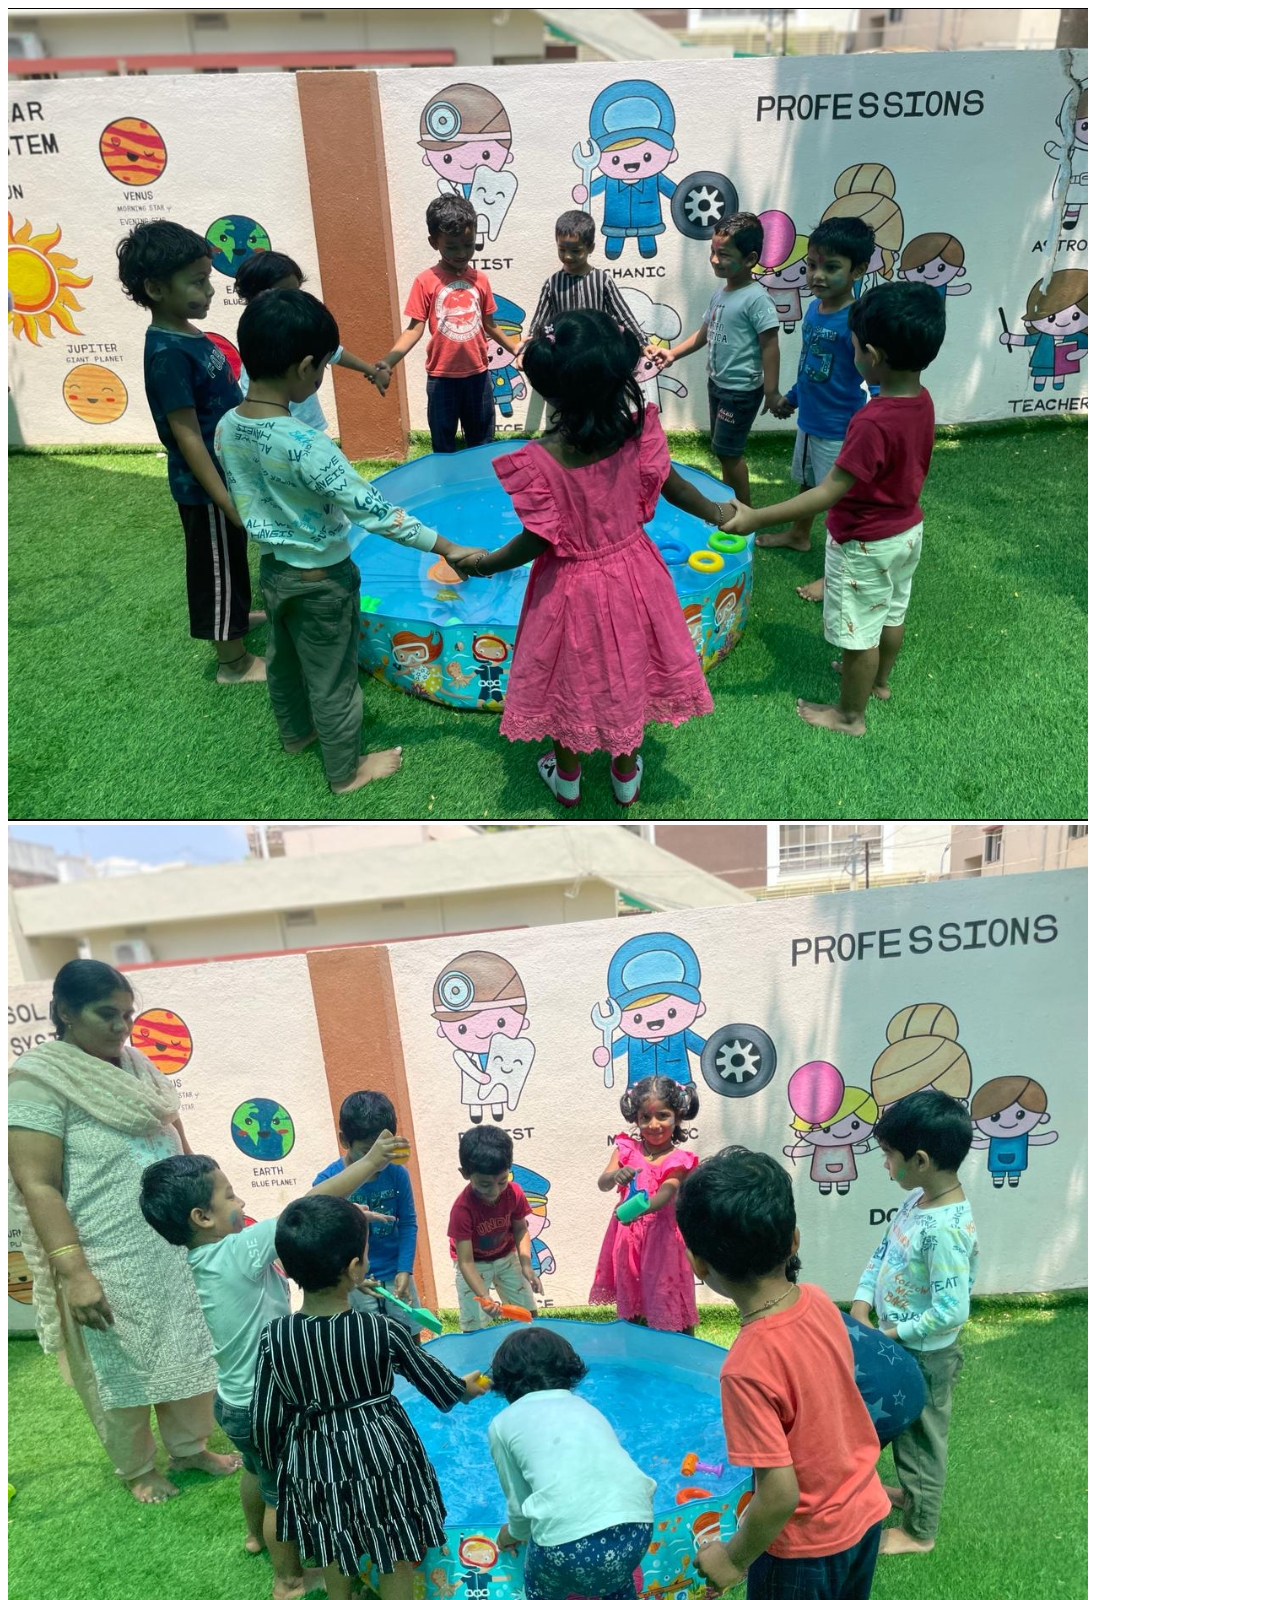
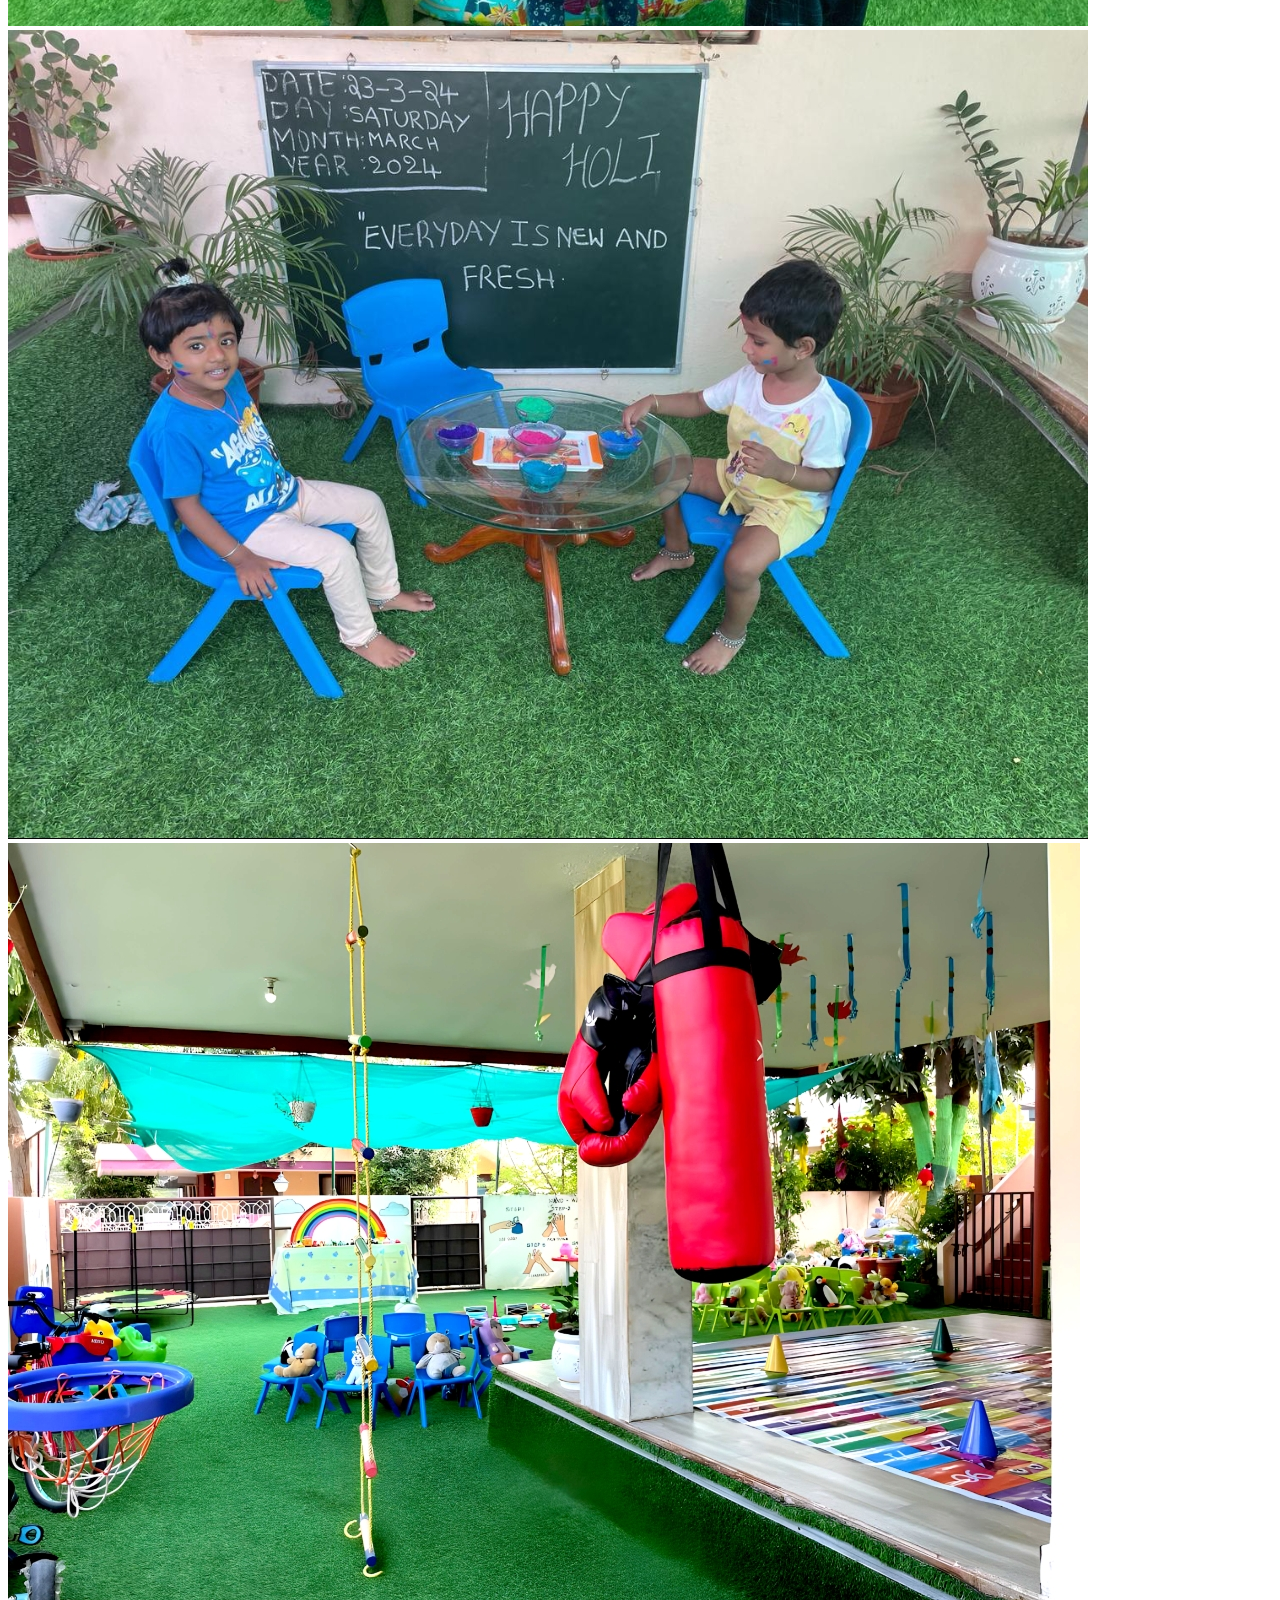
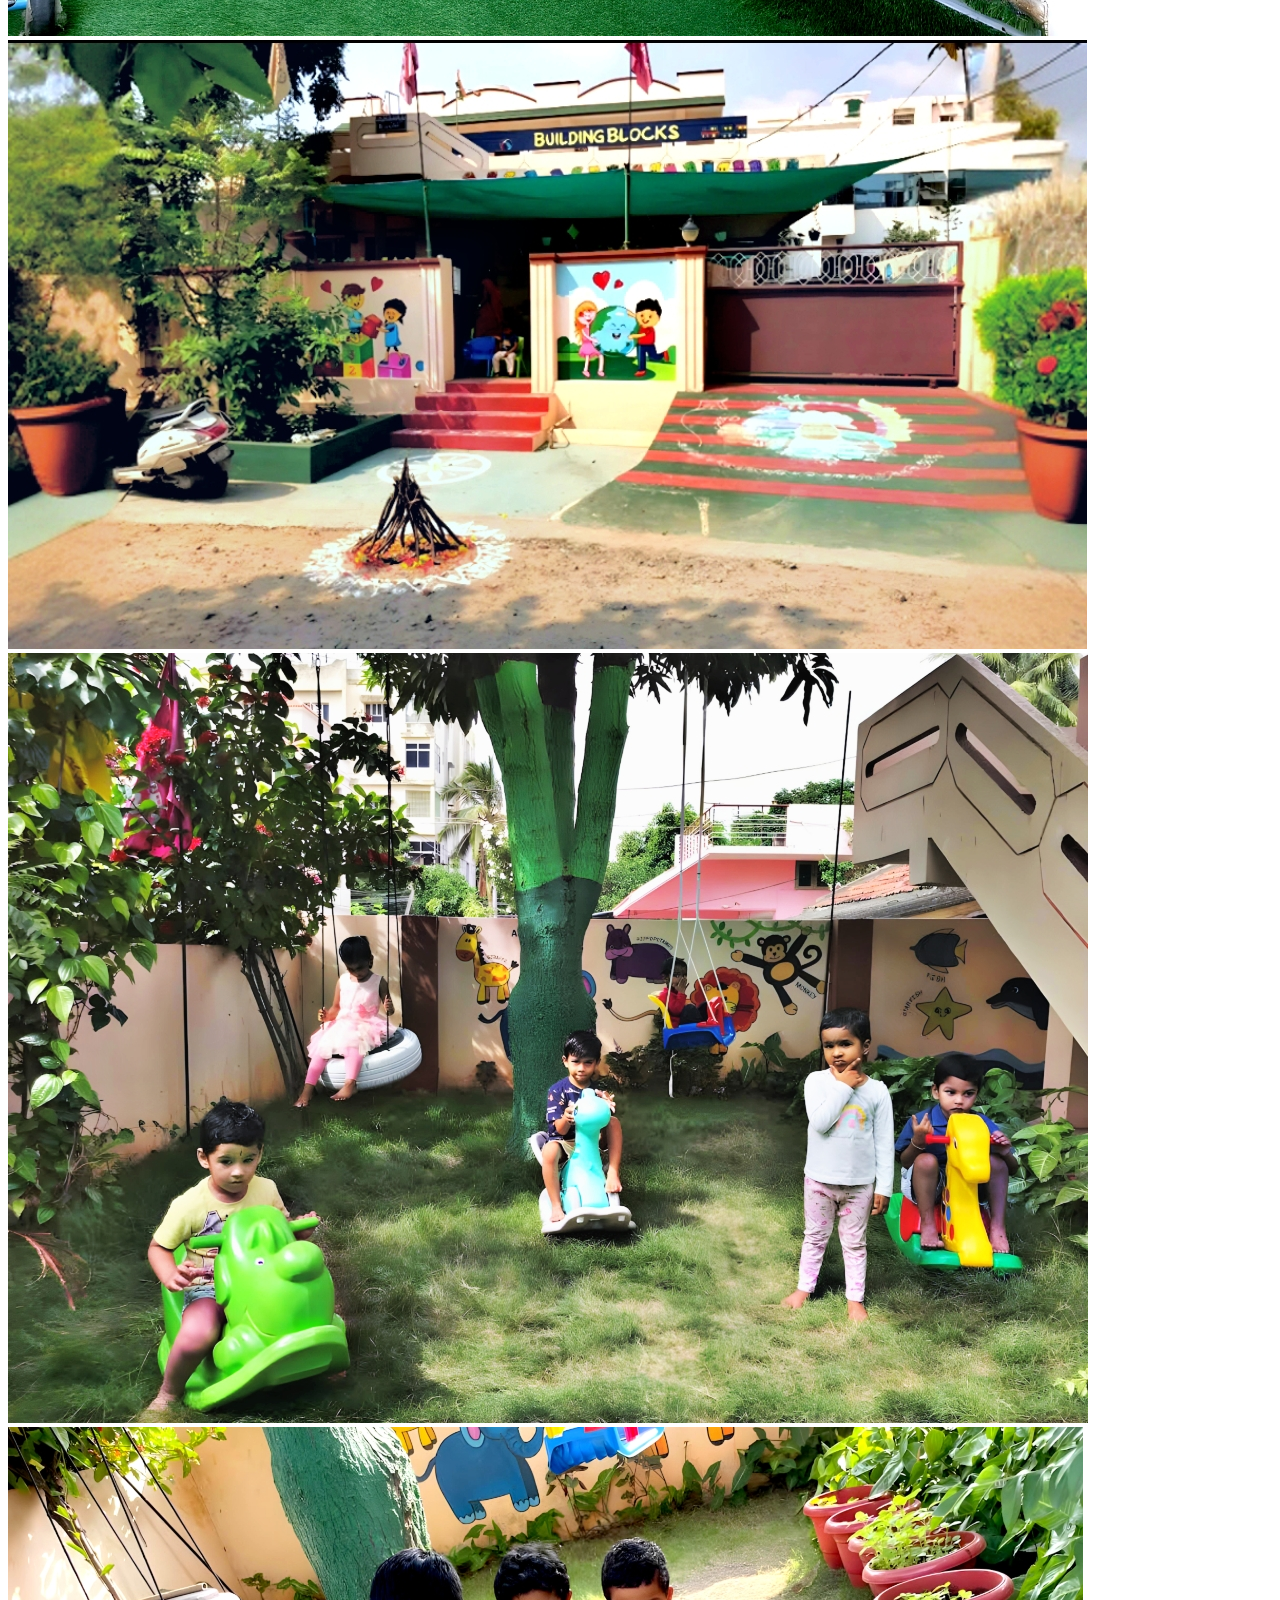
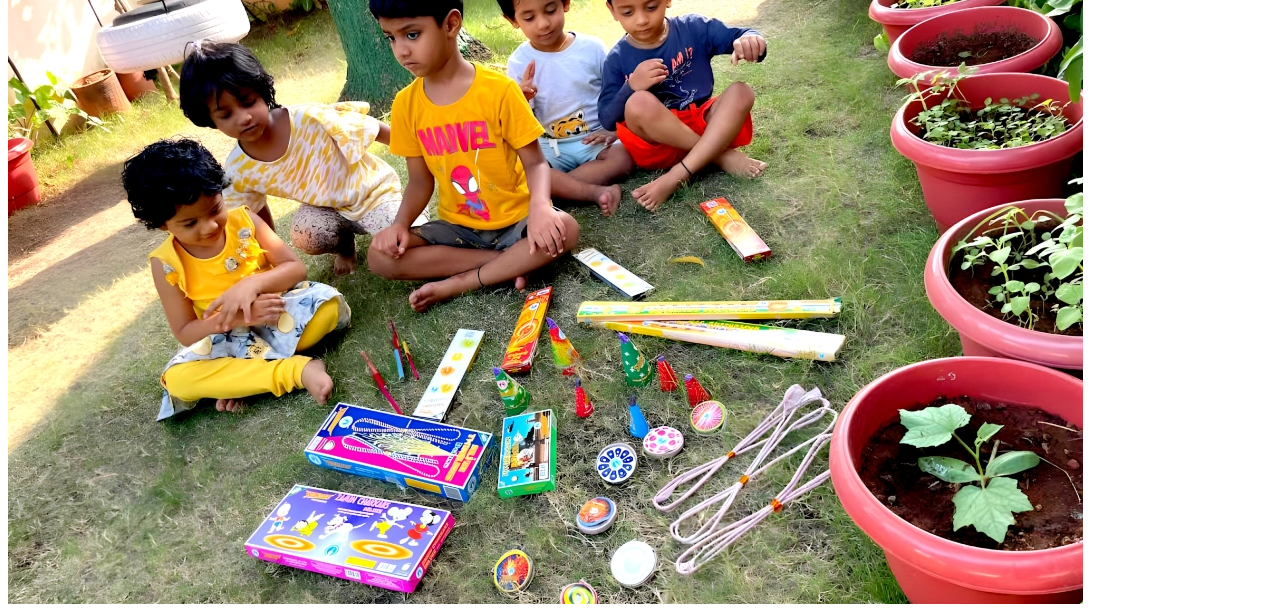
<file: photos.html>
<!DOCTYPE html>
<html>
    <head>
        
    </head>
    <body>
        <div>
            <img src="assets/images/img5.jpg">
            <img src="assets/images/img6.jpg">
            <img src="assets/images/img7.jpg">
            <img src="assets/images/img1.jpg">
            <img src="assets/images/img2.jpg">
            <img src="assets/images/img3.jpg">
            <img src="assets/images/img4.jpg">
                 
          
            <!--
            <img src="assets/images/img8.jpg">
            <img src="assets/images/img9.jpg">
            <img src="assets/images/img10.jpg">
            <img src="assets/images/img11.jpg">
            <img src="assets/images/img12.jpg">
            <img src="assets/images/img13.jpg">
            <img src="assets/images/img14.jpg">     
            <img src="assets/images/img15.jpg">
            <img src="assets/images/img16.jpg">
            <img src="assets/images/img17.jpg">
            <img src="assets/images/img18.jpg">     
            <img src="assets/images/img19.jpg">
            <img src="assets/images/img20.jpg">
            <img src="assets/images/img21.jpg">
            <img src="assets/images/img22.jpg">     
            <img src="assets/images/img23.jpg">
            <img src="assets/images/img24.jpg">
            <img src="assets/images/img25.jpg">
            <img src="assets/images/img26.jpg">
            -->
        </div>
    </body>
</html>
</file>
